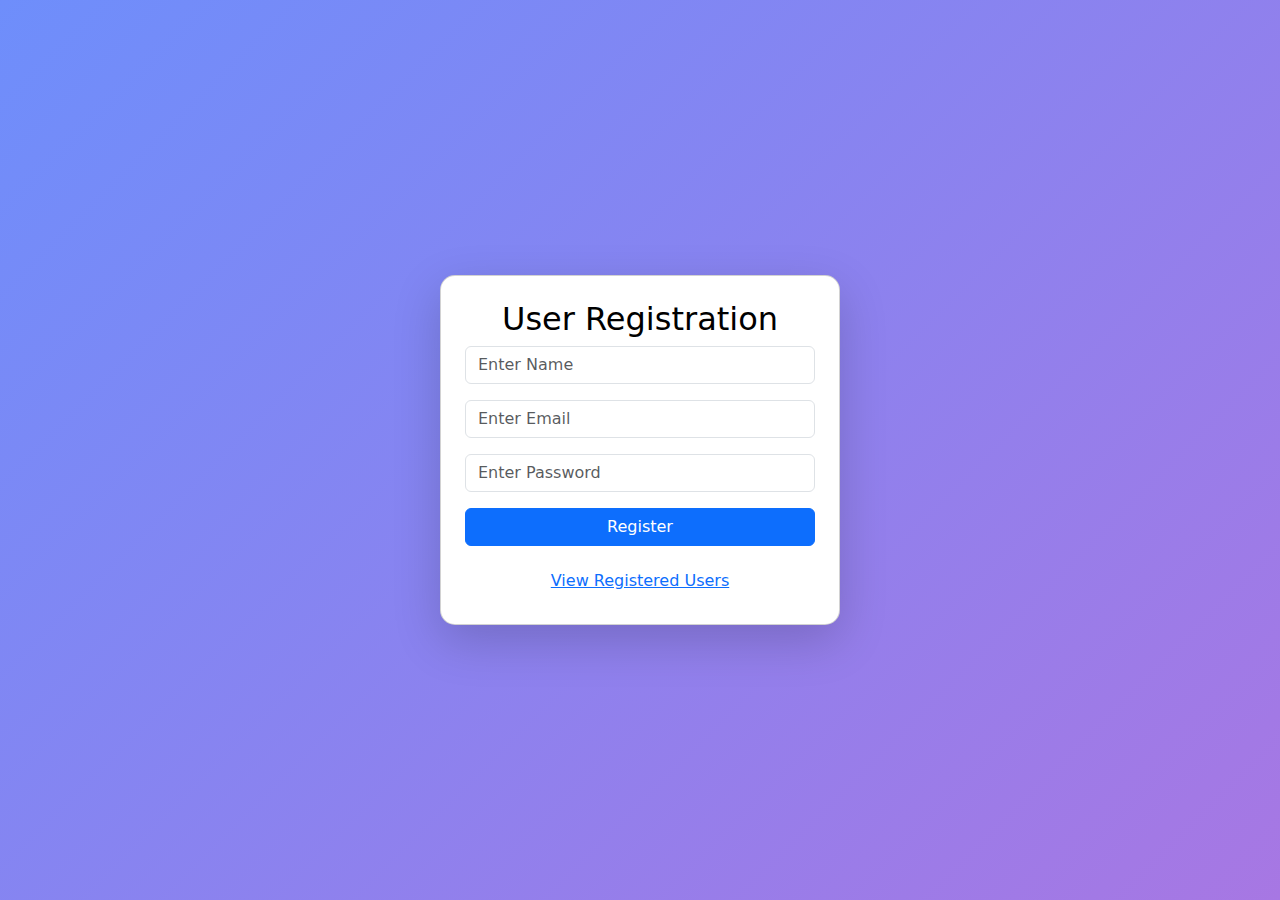
<file: index.html>
<!DOCTYPE html>
<html lang="en">
<head>
    <meta charset="UTF-8">
    <meta name="viewport" content="width=device-width, initial-scale=1.0">
    <title>User Registration</title>
    <link rel="stylesheet" href="https://cdn.jsdelivr.net/npm/bootstrap@5.3.0/dist/css/bootstrap.min.css">
    <link rel="stylesheet" href="styles.css">
</head>
<body>
    <div class="container d-flex justify-content-center align-items-center min-vh-100">
        <div class="card p-4 shadow-lg w-100" style="max-width: 400px;">
            <h2 class="text-center">User Registration</h2>
            <form id="registerForm">
                <div class="mb-3">
                    <input type="text" id="name" class="form-control" placeholder="Enter Name" required>
                </div>
                <div class="mb-3">
                    <input type="email" id="email" class="form-control" placeholder="Enter Email" required>
                </div>
                <div class="mb-3">
                    <input type="password" id="password" class="form-control" placeholder="Enter Password" required>
                </div>
                <button type="submit" class="btn btn-primary w-100">Register</button>
            </form>
            <div class="text-center mt-3">
                <a href="list.html" class="btn btn-link">View Registered Users</a>
            </div>
            <div id="alertBox" class="alert alert-success mt-3 d-none"></div>
        </div>
    </div>

    <script src="register.js"></script>
</body>
</html>
</file>
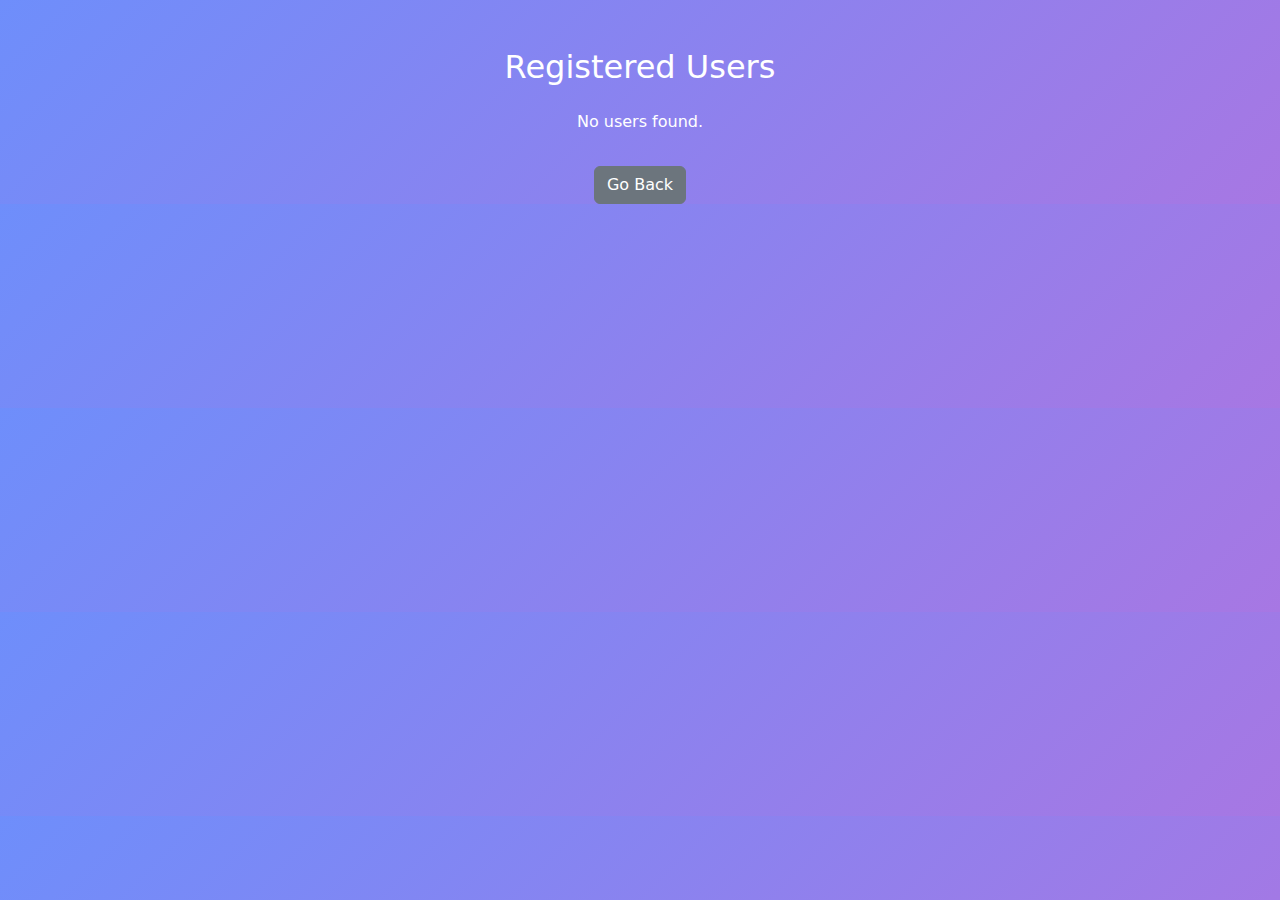
<file: list.html>
<!DOCTYPE html>
<html lang="en">
<head>
    <meta charset="UTF-8">
    <meta name="viewport" content="width=device-width, initial-scale=1.0">
    <title>Registered Users</title>
    <link rel="stylesheet" href="https://cdn.jsdelivr.net/npm/bootstrap@5.3.0/dist/css/bootstrap.min.css">
    <link rel="stylesheet" href="styles.css">
</head>
<body>
    <div class="container mt-5">
        <h2 class="text-center mb-4">Registered Users</h2>
        <div class="row" id="userList"></div>
        <div class="text-center mt-3">
            <a href="index.html" class="btn btn-secondary">Go Back</a>
        </div>
    </div>

    <script src="list.js"></script>
</body>
</html>
</file>
<file: styles.css>
body {
    background: linear-gradient(135deg, #6e8efb, #a777e3);
    color: white;
}
.card {
    border-radius: 15px;
    background: #ffffff;
    color: black;
    transition: transform 0.3s ease-in-out;
}
.card:hover {
    transform: scale(1.05);
}
</file>
